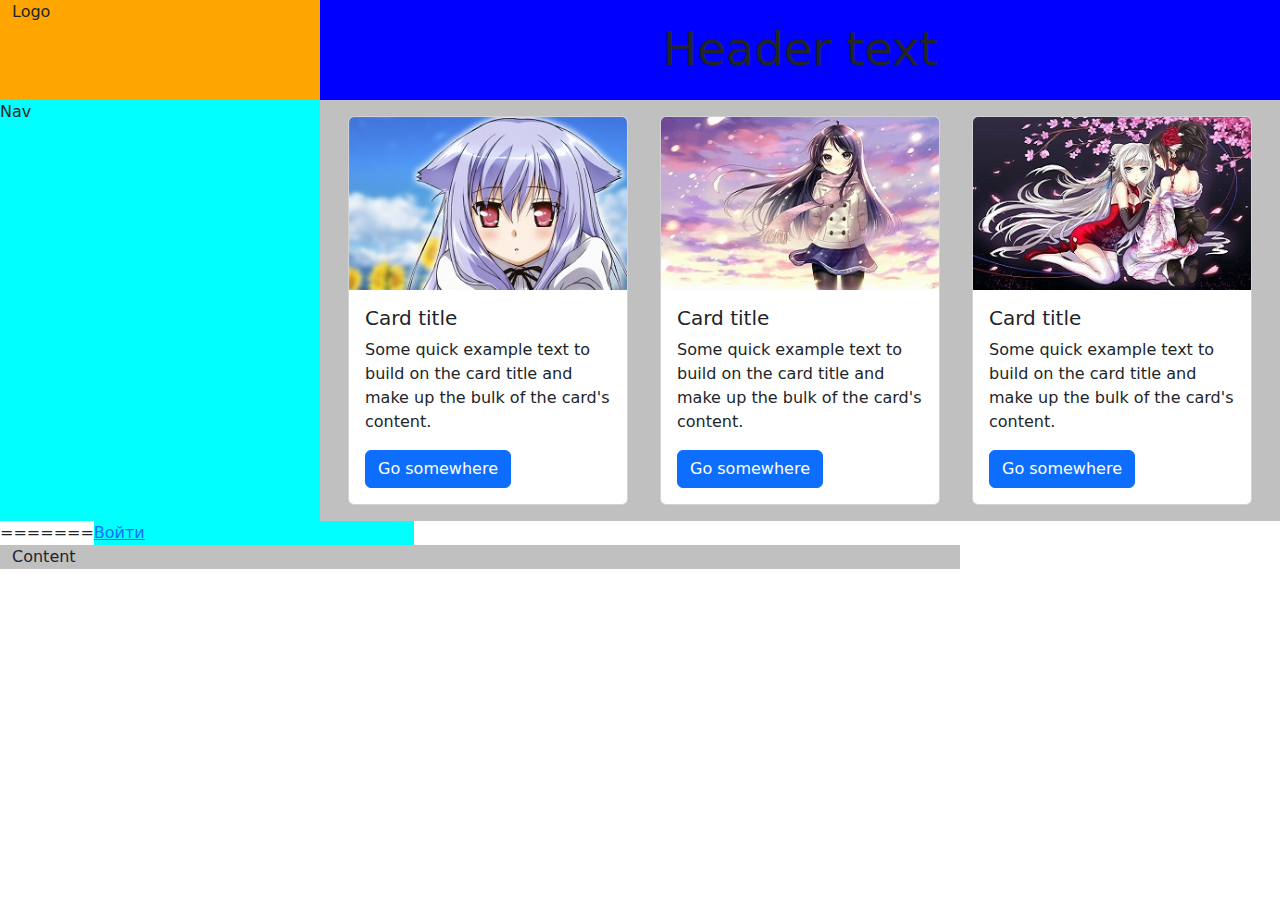
<file: index.html>
<!DOCTYPE html>
<html lang="en">
<head>
    <meta charset="UTF-8">
    <meta name="viewport" content="width=device-width, initial-scale=1.0">
    <link rel="stylesheet" href="css/1.css">
    <link href="https://cdn.jsdelivr.net/npm/bootstrap@5.3.3/dist/css/bootstrap.min.css" rel="stylesheet" integrity="sha384-QWTKZyjpPEjISv5WaRU9OFeRpok6YctnYmDr5pNlyT2bRjXh0JMhjY6hW+ALEwIH" crossorigin="anonymous">
    <title>Document</title>
</head>
<body>
   <div class="container-fluid">
        <div class="row header">
            <div class="col-xxl-3 col-md-3 col-sm-12 logo">Logo</div>
            <div class="col-xxl-9 col-md-9 col-sm-12 header--text d-flex justify-content-center align-items-center"><div>Header text</div></div>
        </div>
        <div class="row">

            <div class="col-xxl-3 col-md-3 col-sm-12 nav">Nav</div>
            <div class="col-xxl-9 col-md-9 col-sm-12 content d-flex justify-content-center">
                <div class="card mx-3 mt-3 mb-3" style="width: 18rem;">
                    <img src="img/1.jpeg" class="card-img-top" alt="...">
                    <div class="card-body">
                      <h5 class="card-title">Card title</h5>
                      <p class="card-text">Some quick example text to build on the card title and make up the bulk of the card's content.</p>
                      <a href="#" class="btn btn-primary">Go somewhere</a>
                    </div>
                  </div>
                  <div class="card mx-3 mt-3 mb-3" style="width: 18rem;">
                    <img src="img/2.jpeg" class="card-img-top" alt="...">
                    <div class="card-body">
                      <h5 class="card-title">Card title</h5>
                      <p class="card-text">Some quick example text to build on the card title and make up the bulk of the card's content.</p>
                      <a href="#" class="btn btn-primary">Go somewhere</a>
                    </div>
                  </div>
                  <div class="card mx-3 mt-3 mb-3" style="width: 18rem;">
                    <img src="img/3.jpeg" class="card-img-top" alt="...">
                    <div class="card-body">
                      <h5 class="card-title">Card title</h5>
                      <p class="card-text">Some quick example text to build on the card title and make up the bulk of the card's content.</p>
                      <a href="#" class="btn btn-primary">Go somewhere</a>
                    </div>
                  </div>
            </div>
=======
            <div class="col-xxl-3 col-md-3 col-sm-12 nav">
                <a href="form.html">Войти</a>
            </div>
            <div class="col-xxl-9 col-md-9 col-sm-12 content">Content</div>

        </div>
   </div>
</body>
</html>
</file>
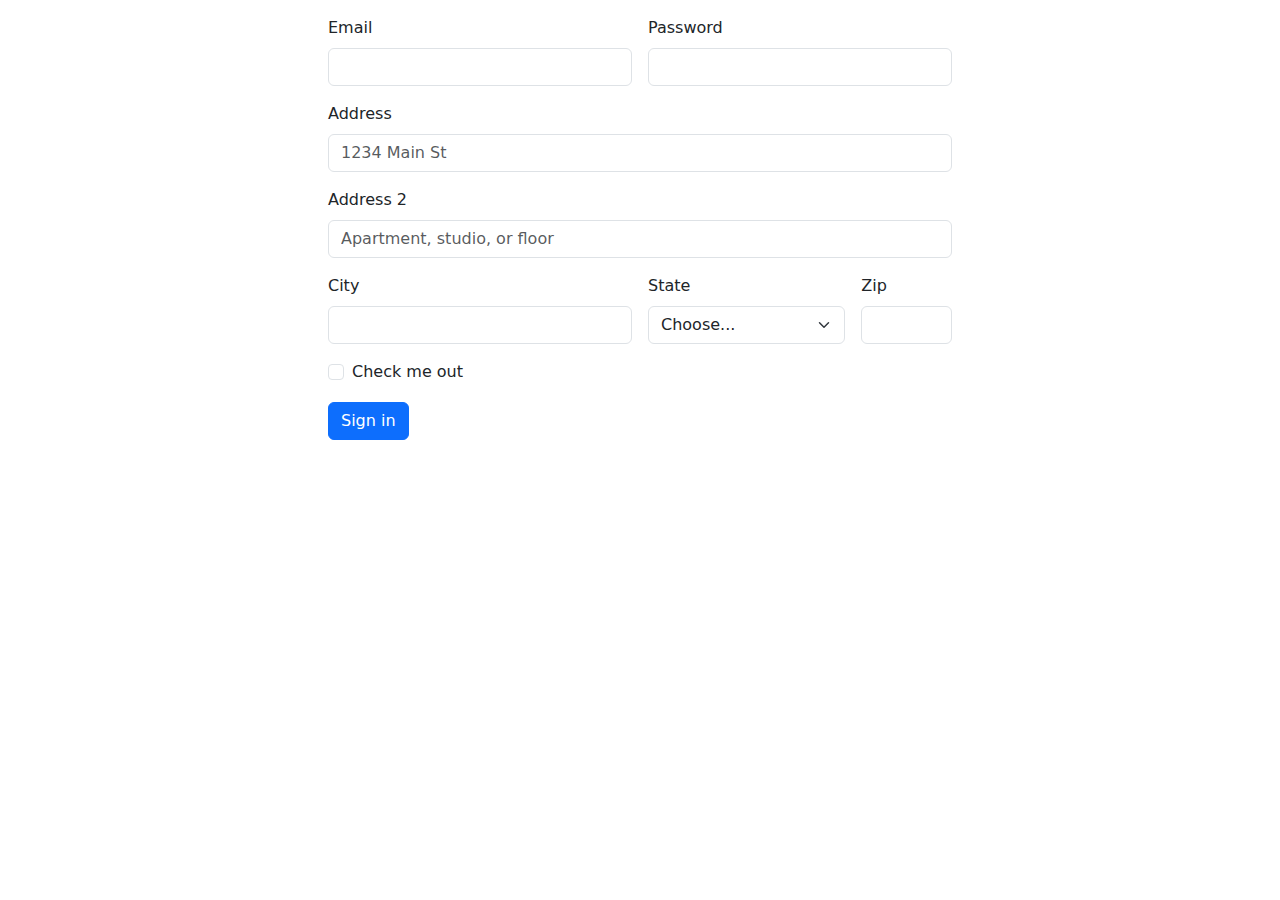
<file: form.html>
<!DOCTYPE html>
<html lang="en">
<head>
    <meta charset="UTF-8">
    <meta name="viewport" content="width=device-width, initial-scale=1.0">
    <link rel="stylesheet" href="css/1.css">
    <link href="https://cdn.jsdelivr.net/npm/bootstrap@5.3.3/dist/css/bootstrap.min.css" rel="stylesheet" integrity="sha384-QWTKZyjpPEjISv5WaRU9OFeRpok6YctnYmDr5pNlyT2bRjXh0JMhjY6hW+ALEwIH" crossorigin="anonymous">
    <title>Document</title>
</head>
<body>
    <form class="row g-3">
        <div class="col-md-6">
          <label for="inputEmail4" class="form-label">Email</label>
          <input type="email" class="form-control" id="inputEmail4">
        </div>
        <div class="col-md-6">
          <label for="inputPassword4" class="form-label">Password</label>
          <input type="password" class="form-control" id="inputPassword4">
        </div>
        <div class="col-12">
          <label for="inputAddress" class="form-label">Address</label>
          <input type="text" class="form-control" id="inputAddress" placeholder="1234 Main St">
        </div>
        <div class="col-12">
          <label for="inputAddress2" class="form-label">Address 2</label>
          <input type="text" class="form-control" id="inputAddress2" placeholder="Apartment, studio, or floor">
        </div>
        <div class="col-md-6">
          <label for="inputCity" class="form-label">City</label>
          <input type="text" class="form-control" id="inputCity">
        </div>
        <div class="col-md-4">
          <label for="inputState" class="form-label">State</label>
          <select id="inputState" class="form-select">
            <option selected>Choose...</option>
            <option>Option1</option>
          </select>
        </div>
        <div class="col-md-2">
          <label for="inputZip" class="form-label">Zip</label>
          <input type="text" class="form-control" id="inputZip">
        </div>
        <div class="col-12">
          <div class="form-check">
            <input class="form-check-input" type="checkbox" id="gridCheck">
            <label class="form-check-label" for="gridCheck">
              Check me out
            </label>
          </div>
        </div>
        <div class="col-12">
          <button type="submit" class="btn btn-primary">Sign in</button>
        </div>
      </form>
</body>
</html>
</file>
<file: css/1.css>
.header{
    height: 100px;
    background: blue;
}
.logo{
 background: orange;
}
.header--text{
    font-size: calc(0.5rem + 3vw);
}
.nav{
    background: aqua;
}
.content{
    background: silver;
}
form{
    width: 50%;
    margin: auto !important;
}
</file>
